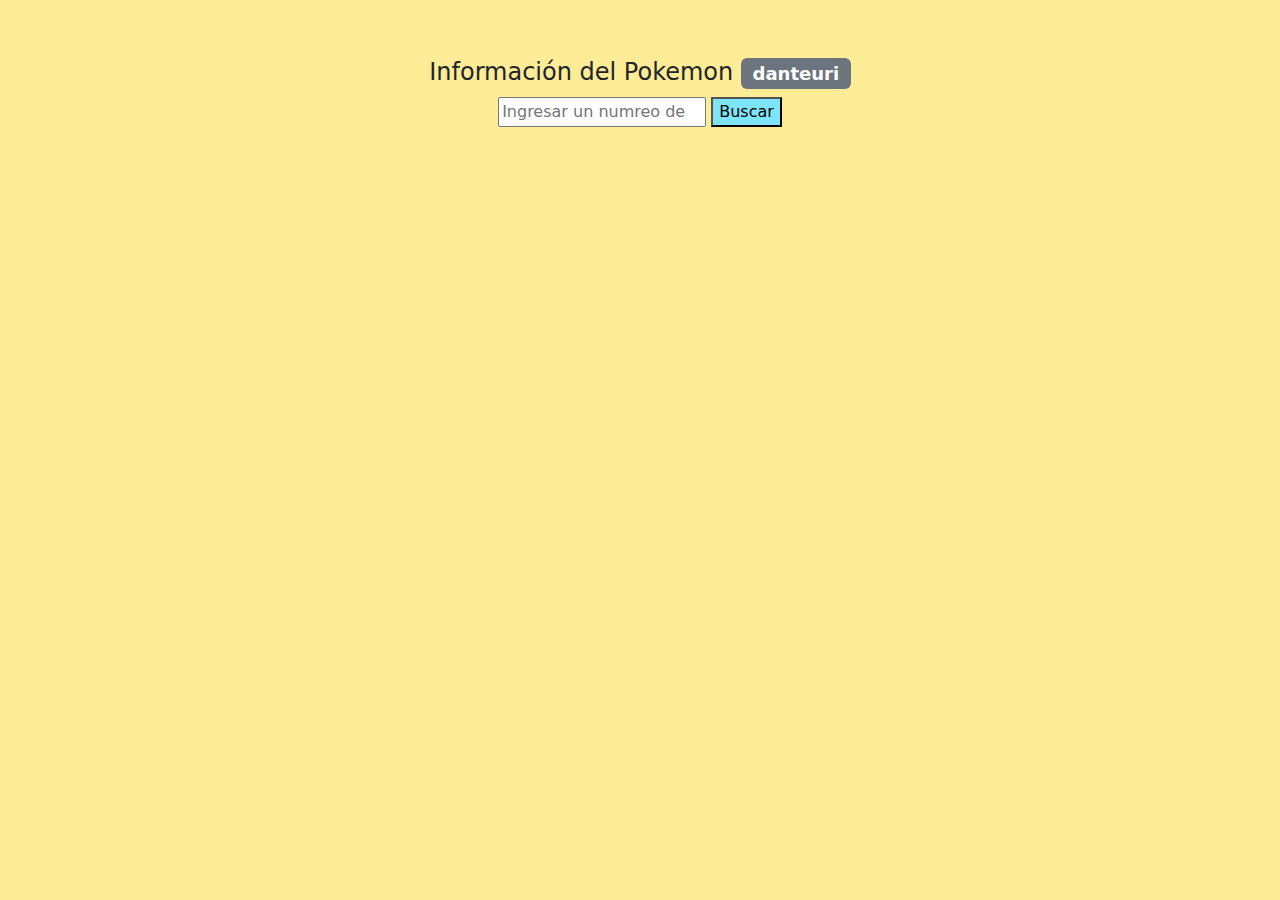
<file: index.html>
<!DOCTYPE html>
<html lang="en">
  <head>
    <meta charset="UTF-8" />
    <meta name="viewport" content="width=device-width, initial-scale=1.0" />
    <meta http-equiv="X-UA-Compatible" content="ie=edge" />
    <title>PokeAPI</title>
    <link
      rel="stylesheet"
      href="	https://cdn.jsdelivr.net/npm/bootstrap@5.3.0/dist/css/bootstrap.min.css"
    />
    <link rel="image" href="/132934430.png"/>
    <link rel="stylesheet" href="style.css" />
    <link rel="icon" href="132934430.png" type="image/png">
    <script src="https://sdk.mercadopago.com/js/v2"></script>
    <script src="index.js"></script>
  </head>

  <body onload="solicitudAJAX()">
    <center>
    <div class="container">
      <h4>
        Información del Pokemon <span class="badge bg-secondary">danteuri</span>
      </h4>
      <input
        type="number"
        id="nPokemon"
        placeholder="Ingresar un numreo de Pokemon"
        data=""
      />
      <button onclick="buscar2()" style="background-color: rgb(126, 228, 248);">
        Buscar
      </button>
    </div>
    <div id="wallet_container"></div>
    <div id="ConteinerCard"></div>
    <script src="https://sdk.mercadopago.com/js/v2"></script>
    <script src="index.js"></script>
    </center>
  </body>
</html>
</file>
<file: style.css>
body {
  margin-left: 5%;
  margin-right: 5%;
  padding: 0%;
  text-align: center;
  background-color: rgb(255, 236, 150);
}
  
.container {
    margin-left: auto;
    margin-right: auto;
    margin-top: 5%;
    margin-bottom: 5%;
    background-color: rgb(255, 236, 150);
}
</file>
